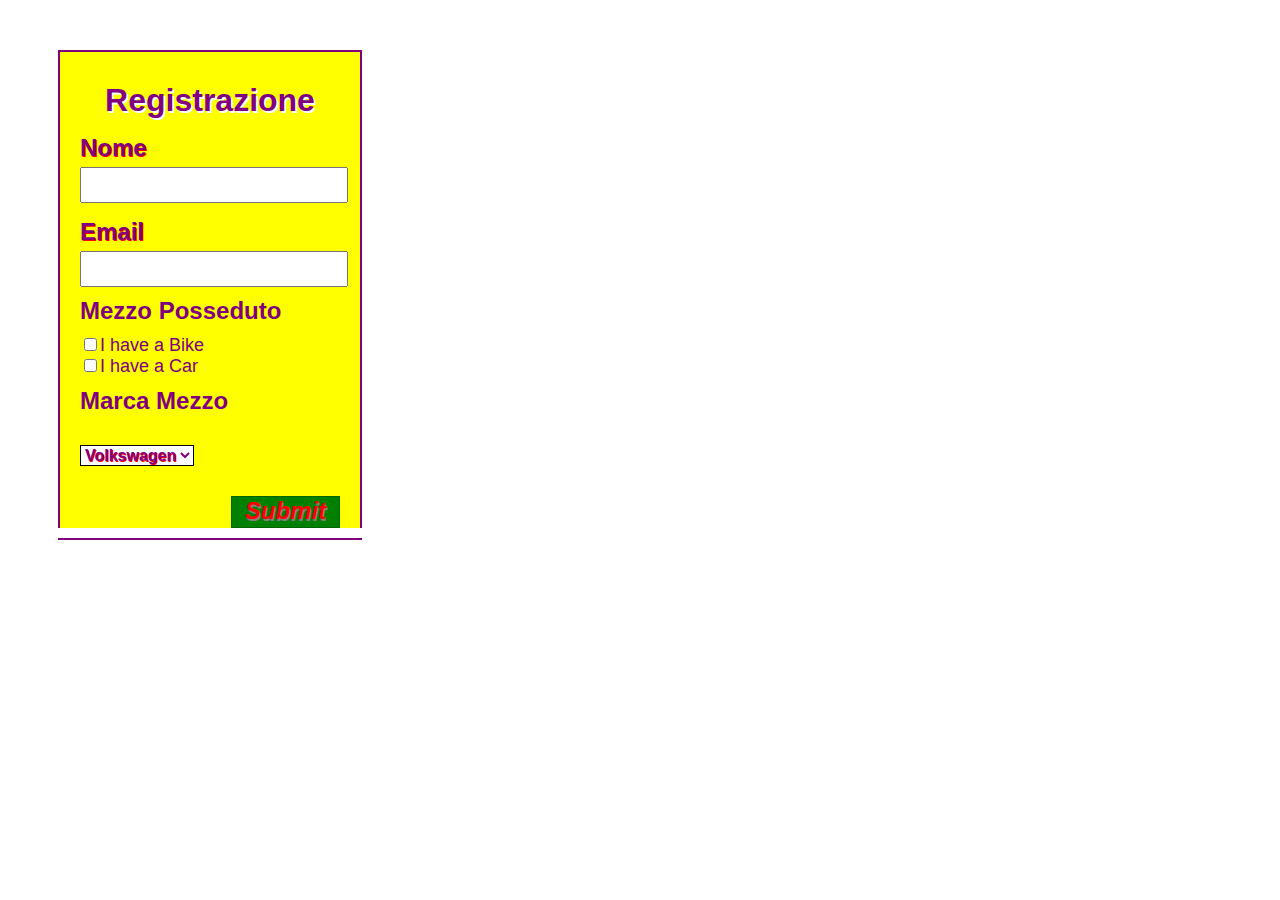
<file: formconcss3.html>
<!DOCTYPE html PUBLIC "-//W3C//DTD XHTML 1.0 Transitional//EN" "http://www.w3.org/TR/xhtml1/DTD/xhtml1-transitional.dtd">
	<html xmlns="http://www.w3.org/1999/xhtml">
	<head>
		<title>Esercizio Form - .Shadaki.</title>
		<meta http-equiv="content-type" content="text/html; charset=UTF-8" />
		<meta name="description" content="" />
		<meta name="keywords" content="" />
		<link rel="stylesheet" href="css/styleformconcss3.css">	
	</head>

	<body>
		<form class="form-upper-container">
			<div class="form-title">Registrazione
			</div>
			<div class="inner-container">
				<div class="textbox-title">Nome
				</div>
				<input type="textbox" class="textboxclass" /> 
				<div class="textbox-title">Email
				</div>
				<input type="textbox" class="textboxclass" />
				<div class="mezzotitle">Mezzo Posseduto
				</div>
				<div class="ihave">
					<input type="Checkbox" value="bike">I have a Bike
				</div>
				<div class="ihave">
					<input type="Checkbox" value="car">I have a Car
				</div>
				<div class="mezzotitle">Marca Mezzo</div>
				<div class="selectdiv">
					<select name="marca" class="mezzoselect">
						<option value="volks">Volkswagen</option>
						<option value="bmw">BMW</option>
						<option value="volvo">Volvo</option>
						<option value="audi">Audi</option>
						<option value="fiat">Fiat</option>
					</select>
				</div>
				<div class="button"><a class="buttonlink" href="#">Submit</a></div>						
			</div>		
		</form>
		<div class="form-lower-container"></div>
	</body>
</html>
</file>
<file: css/styleformconcss3.css>
/****************************
 * Esercizio Form con CSS3
 * .Shadaki.
 * Last Modified 16-Dec-2015
 ****************************/ 


body
{
	font-family: "Lucida Sans Unicode", "Lucida Grande", sans-serif;
}

.form-upper-container
{
	background-color:yellow;
	height: 100%;
	width:300px;
	margin-top:50px;
	padding-top:30px;
	margin-left:50px;
	border-top: 2px solid purple;
	border-left: 2px solid purple;
	border-right: 2px solid purple;
}

.form-lower-container
{
	background-color:yellow;
	height: 100%;
	width:300px;
	margin-left:50px;
	border-bottom: 2px solid purple;
	border-left: 2px solid purple;
	border-right: 2px solid purple;
}

.form-title
{
	width:100%;
	text-align:center;
	font-size:xx-large;
	color:purple;
	text-shadow: 2px 2px #fff;
	font-weight:bold;
}

.inner-container
{
	padding-left:20px;
	padding-right:20px;
}

.textbox-title
{
	width:100%;
	font-size:x-large;
	color:purple;
	text-shadow: 1px 1px #ff0000;
	padding-bottom:5px;
	padding-top:15px;
	font-weight:bold;
}

.textboxclass
{
	color:red;
	width:100%;
	height:30px;
}

.textboxclass:focus
{
	color:white;
	background-color:black;
}


.mezzotitle
{
	width:100%;
	font-size:x-large;
	color:purple;
	padding-bottom:10px;
	padding-top:10px;
	font-weight:bold;
}

.ihave
{
	color:purple;
	font-size:large;
}

.mezzoselect
{
	background-color:white;
	border:1px solid black;
	color:purple;
	font-size:medium;
	font-weight:bold;
	text-shadow: 1px 1px #ff0000;
	margin-top:20px;
}


.button
{
	border: 1px solid darkgreen;
	background-color:green;
	text-align:center;
	margin-bottom:10px;
	margin-top:30px;
	margin-left:58%;
	height:30px;
	text-shadow: 1px 2px grey;
}

.buttonlink{font-style:italic;font-size:x-large;font-weight:bold;}
.buttonlink:link{color:red;text-decoration:none;}
.buttonlink:visited{color:red;text-decoration:none;}
.buttonlink:hover{color:white;text-decoration:underline;}
</file>
